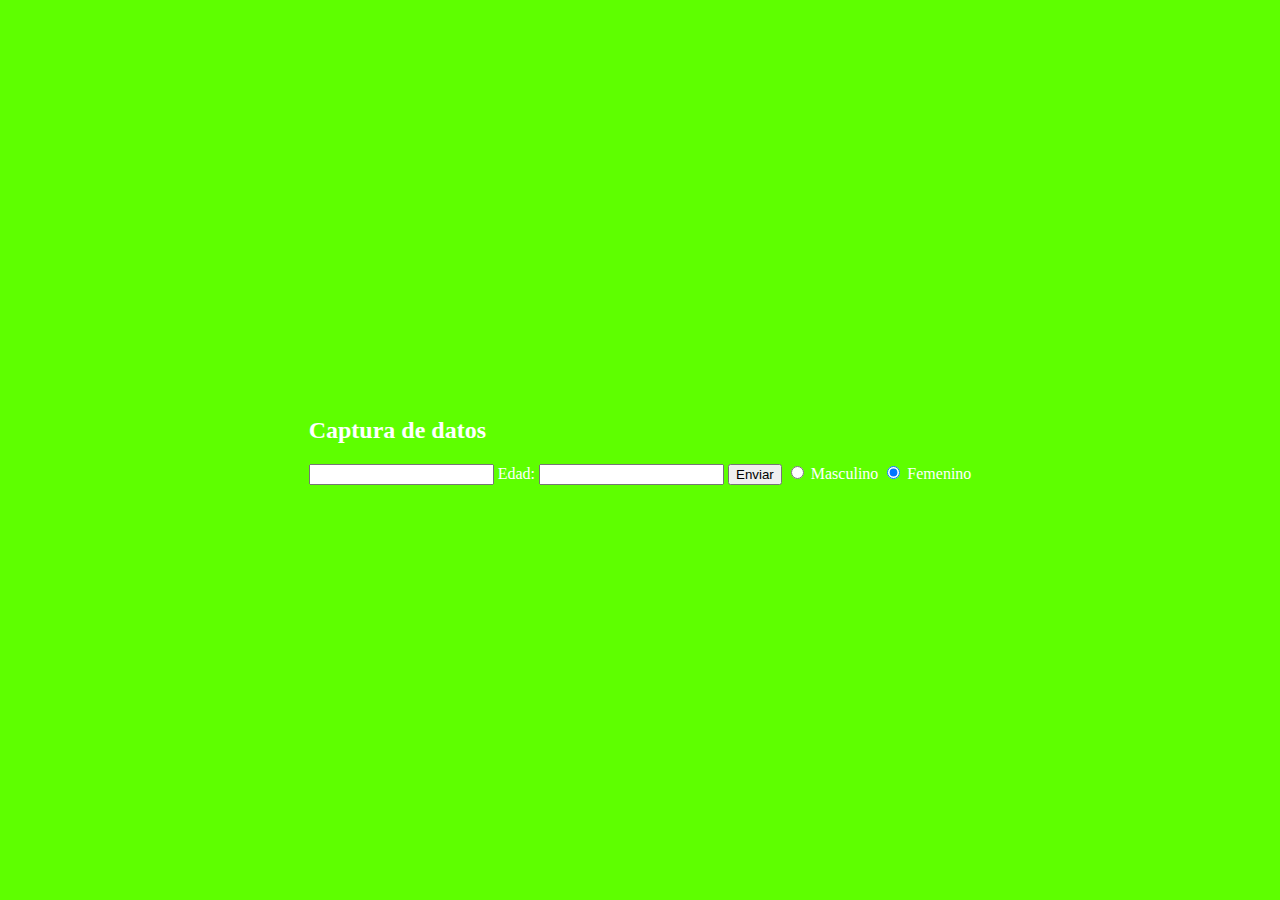
<file: Domcito.html>
<!DOCTYPE html>
<html lang="en">
<head>
    <meta charset="UTF-8">
    <meta name="viewport" content="width=device-width, initial-scale=1.0">
    <title>Formulario capturas</title>
    <link rel="stylesheet" href="Domcito.css">

</head>
<body>
    <script src="Domcito.js"></script>
    <div id="caja1" class="form container">

        <h2>Captura de datos</h2>
        <form name="fdatos">
            <label for="name"></label>
            <input type="text" id="name1" name="name" required>
            <label for="age">Edad:</label>
            <input type="number" id="edad1" name="age" required min="0">
            <input type="submit" value="Enviar" onclick="calcular()">
            <input type="radio" name="sexo" value="masculino" checked> Masculino
            <input type="radio" name="sexo" value="femenino" checked> Femenino
            <br>
            <br>
            
            


            </form>
         </div>


    
</body>
</html>
</file>
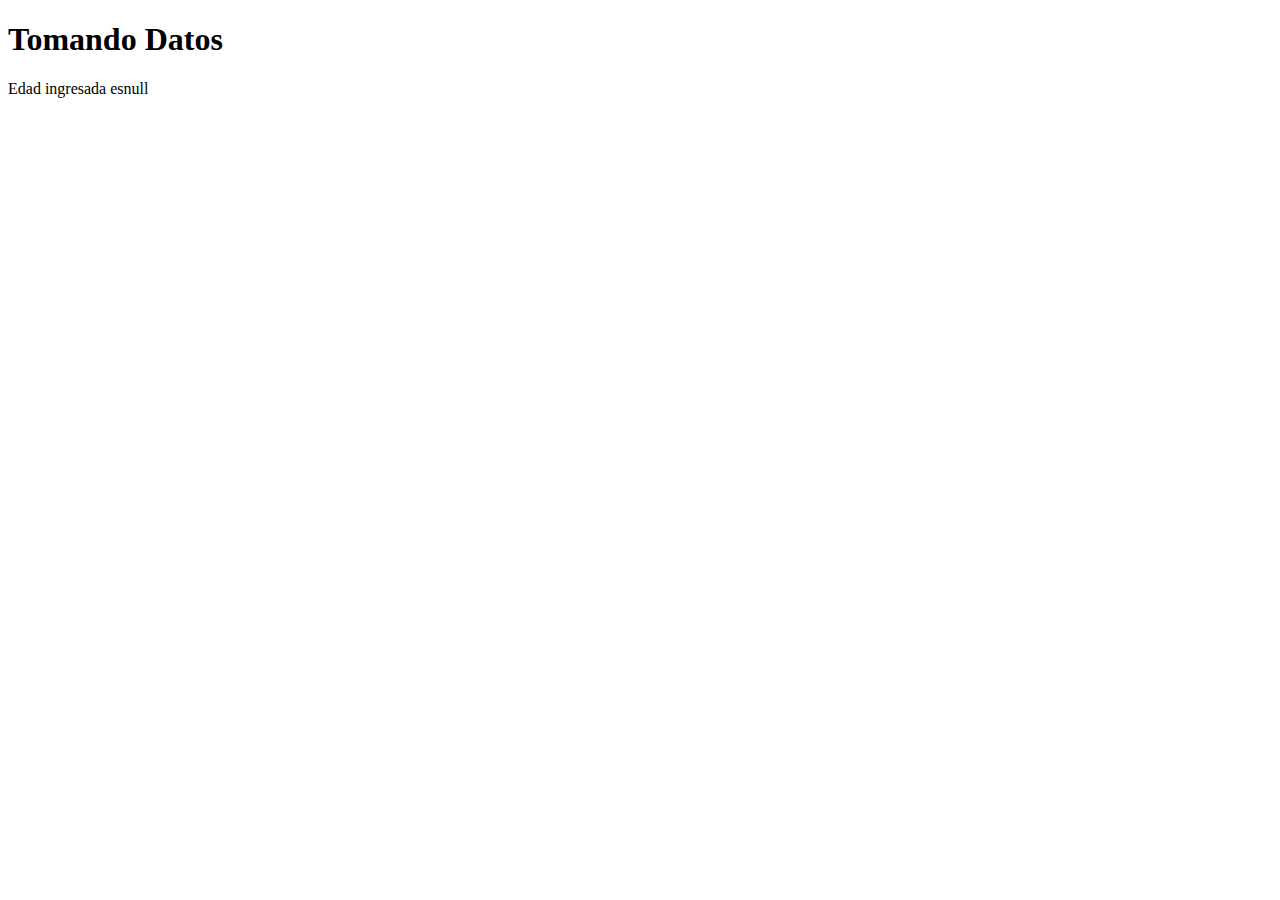
<file: Ejemplo1.html>
<!DOCTYPE html>
<html lang="en">
    <head>
        <meta charset="UTF-8">
        <meta name="viewport" content="width=device-width, initial-scale=1.0">
        <title>Rodrigo</title>
        
    </head>
    <body>

        <h1>Tomando Datos</h1>
<script src="Ejemplo1.js"></script>
 


</body>

 </head>

</html>
</file>
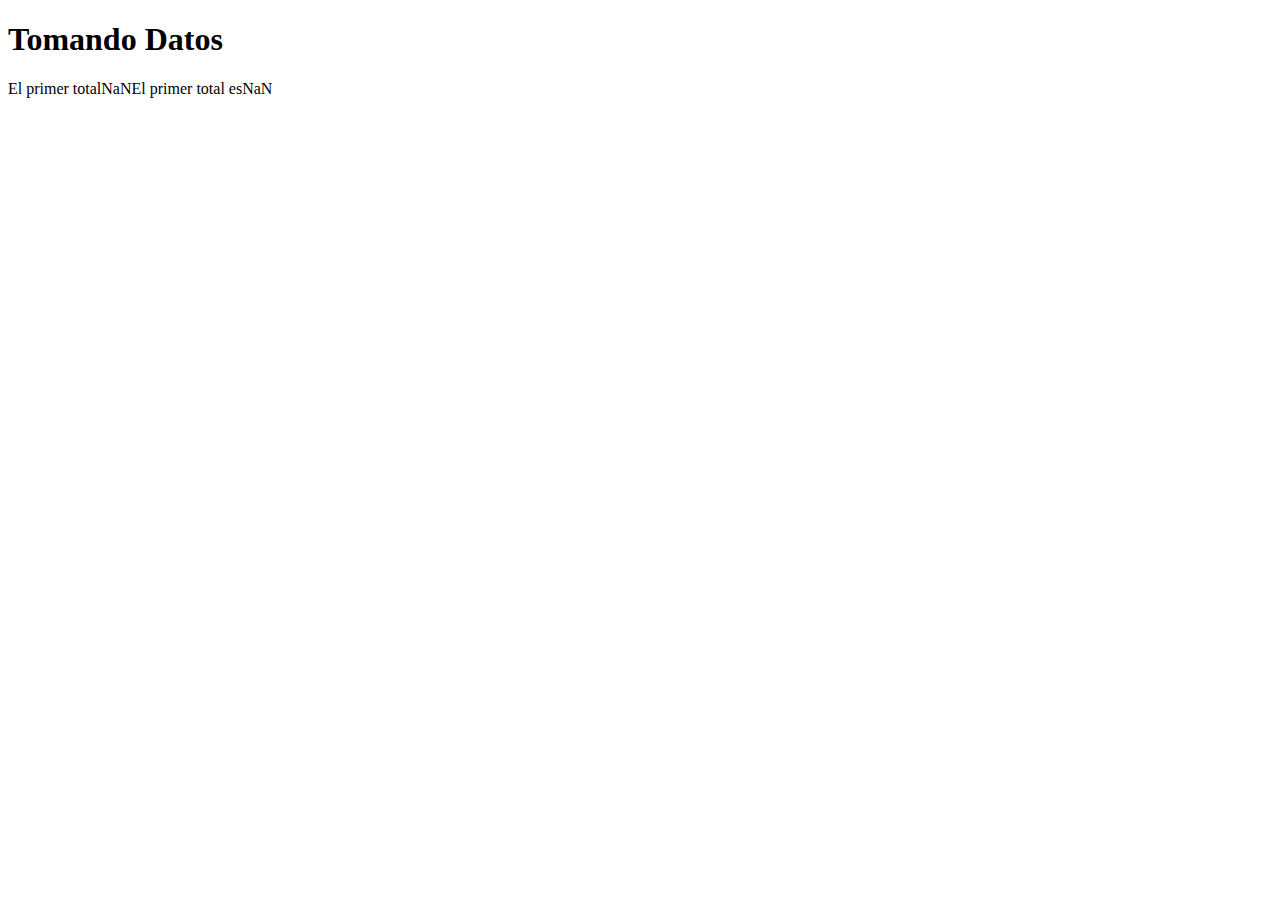
<file: Ejemplo2.html>
<!DOCTYPE html>
<html lang="en">
    <head>
        <meta charset="UTF-8">
        <meta name="viewport" content="width=device-width, initial-scale=1.0">
        <title>Rodrigo</title>
    </head>
    <body>

        <h1>Tomando Datos</h1>

      <script src="Ejemplo2.js" ></script>
      

       
     
       
    


    </body>
</html>
</file>
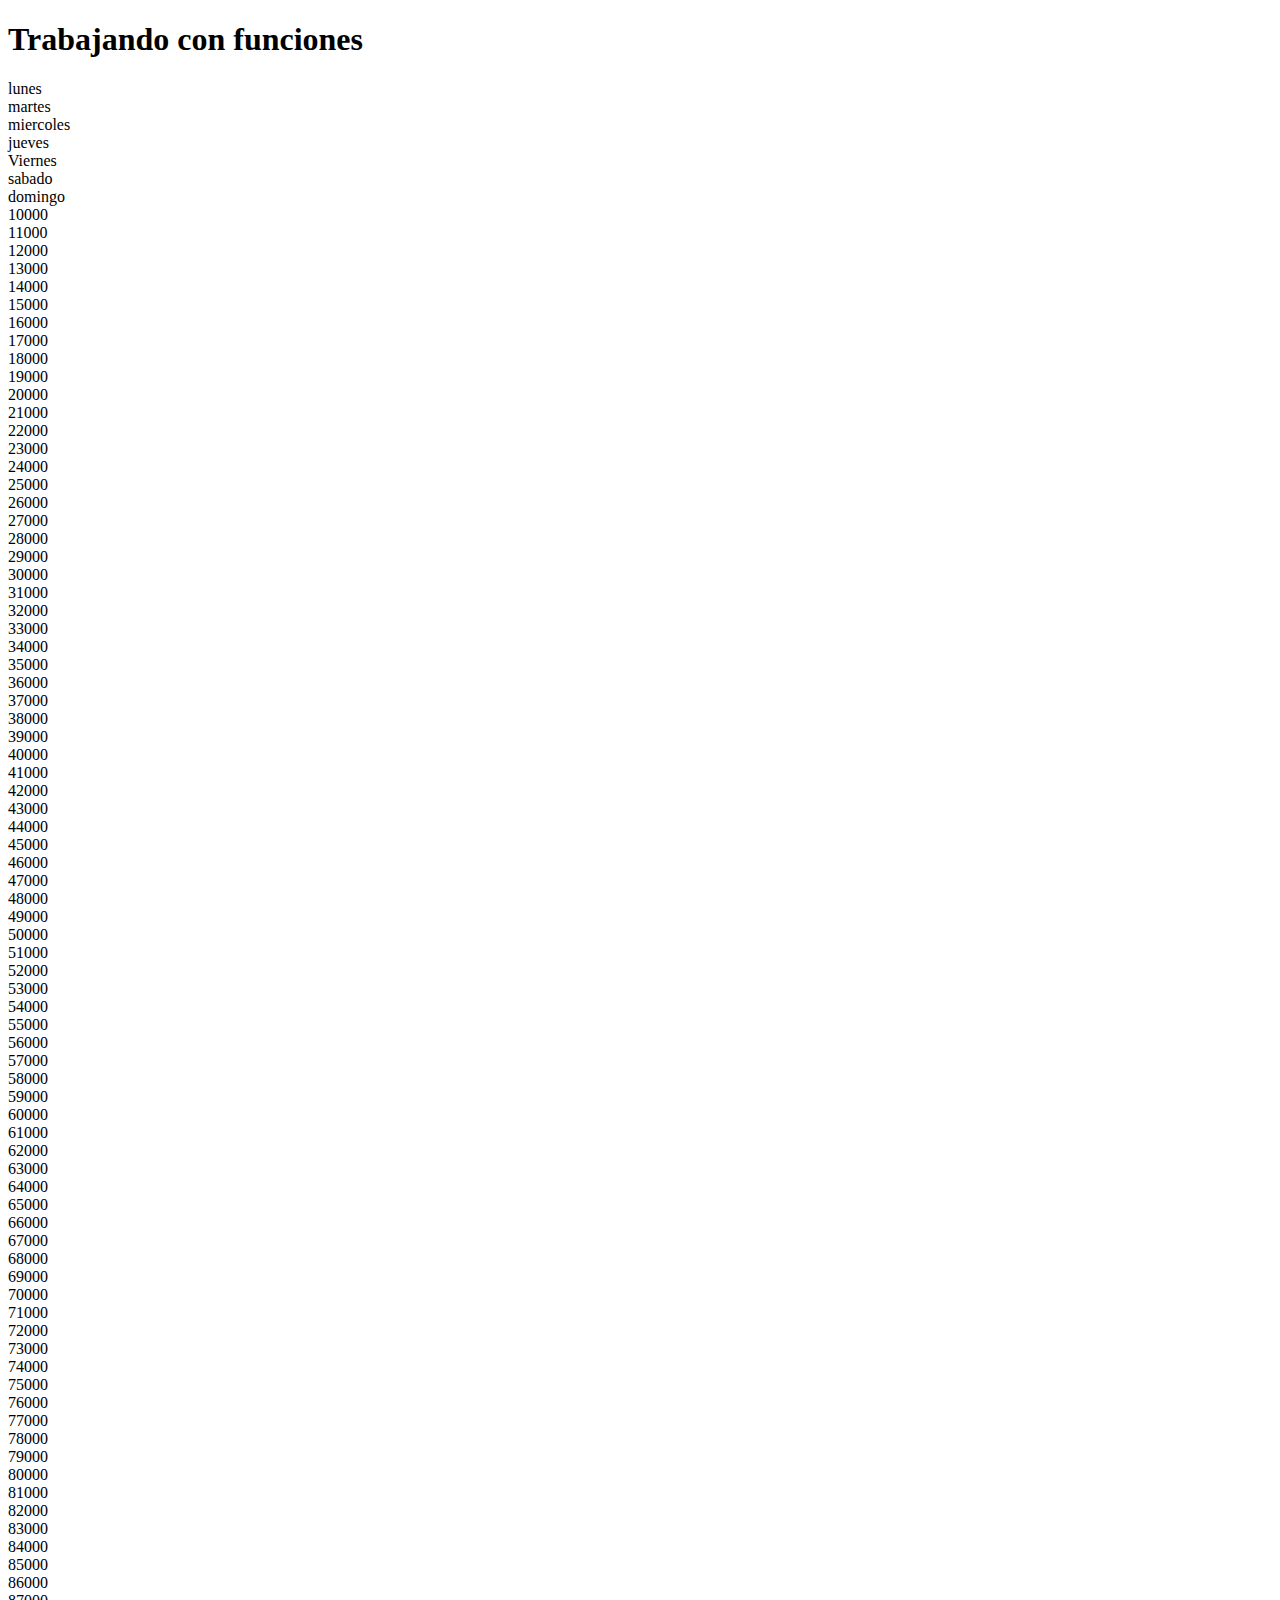
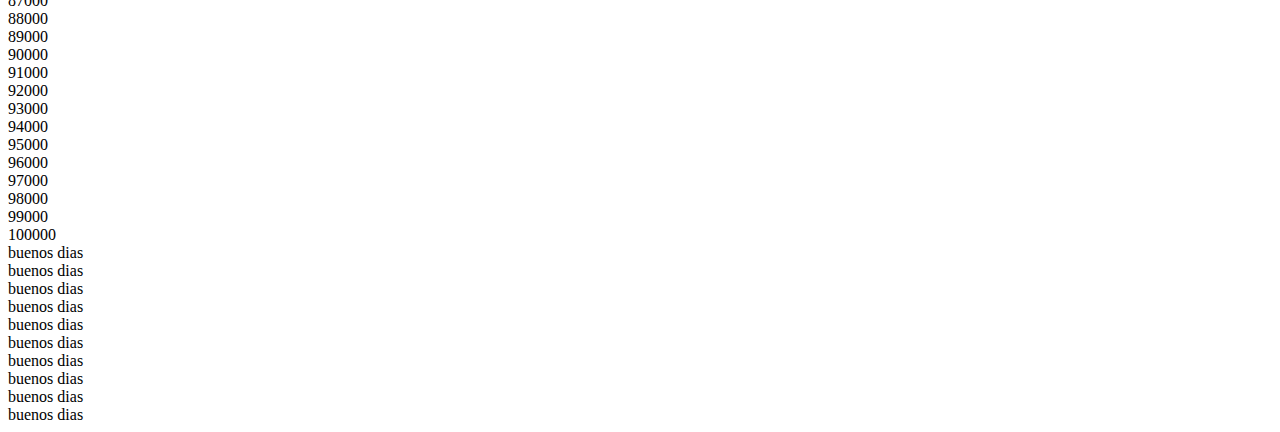
<file: funciones.html>
<!DOCTYPE html>
<html lang="en">
<head>
    <meta charset="UTF-8">
    <meta name="viewport" content="width=device-width, initial-scale=1.0">
    <title>Dias de la semana</title>
    <script src="funciones.js"></script>
</head>
<body>
<h1>Trabajando con funciones</h1>
<script>
    semanita();
    serie();
    frase(); 
     
 

      
    
      

    

</script>



    
</body>
</html>
</file>
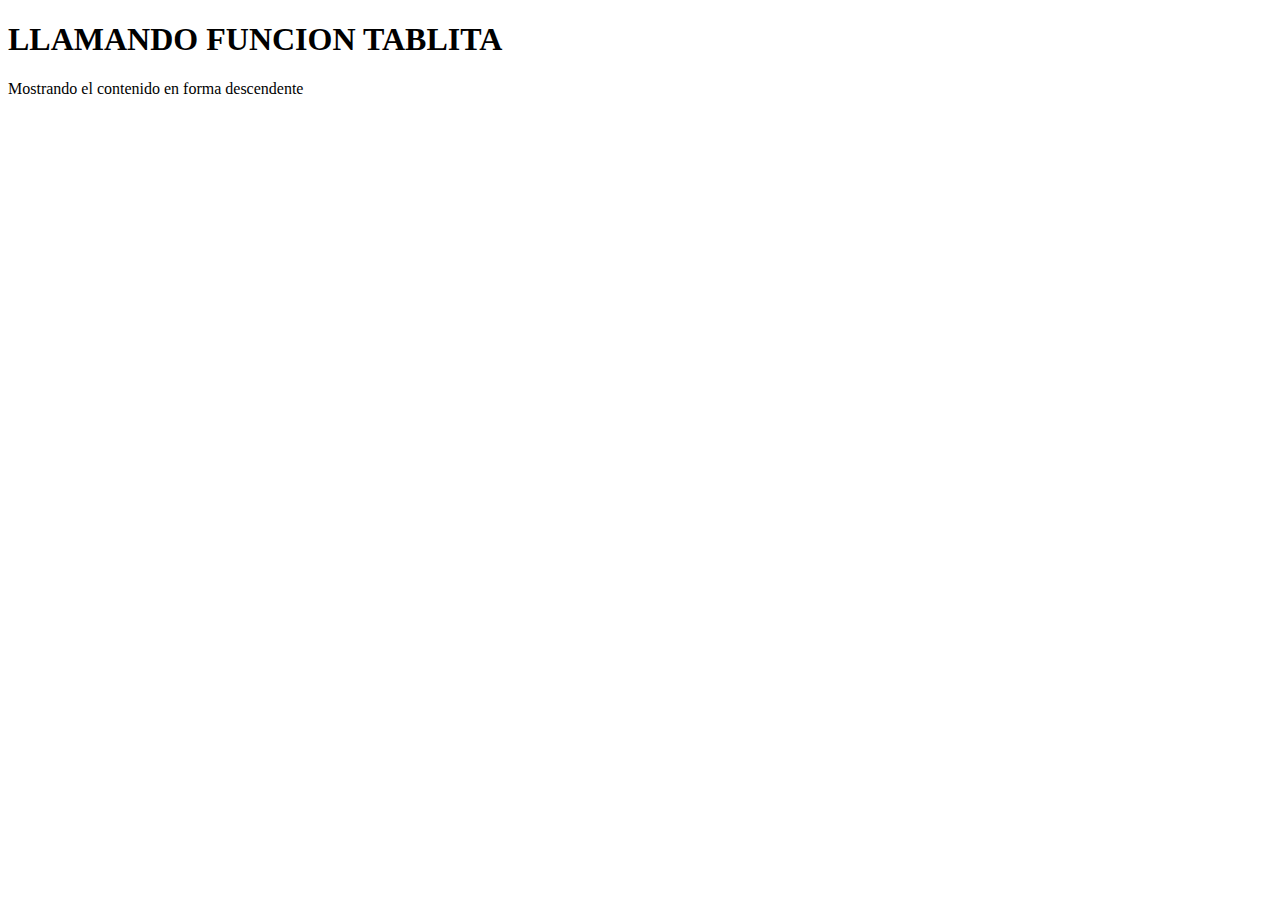
<file: funciones1.html>
<!DOCTYPE html>
<html lang="en">
<head>
    <meta charset="UTF-8">
    <meta name="viewport" content="width=device-width, initial-scale=1.0">
    <title>Document</title>
    <script src="funciones1.js"></script>
</head>
<body>
    <h1>LLAMANDO FUNCION TABLITA</h1>
    <script>
        tablita(inicio,fin)


          
      


        


         
          








    

         





  
         
         





          
        
         
         

           


         

          
         

        
    </script>
      
</script>
    

    
</body>
</html>
</file>
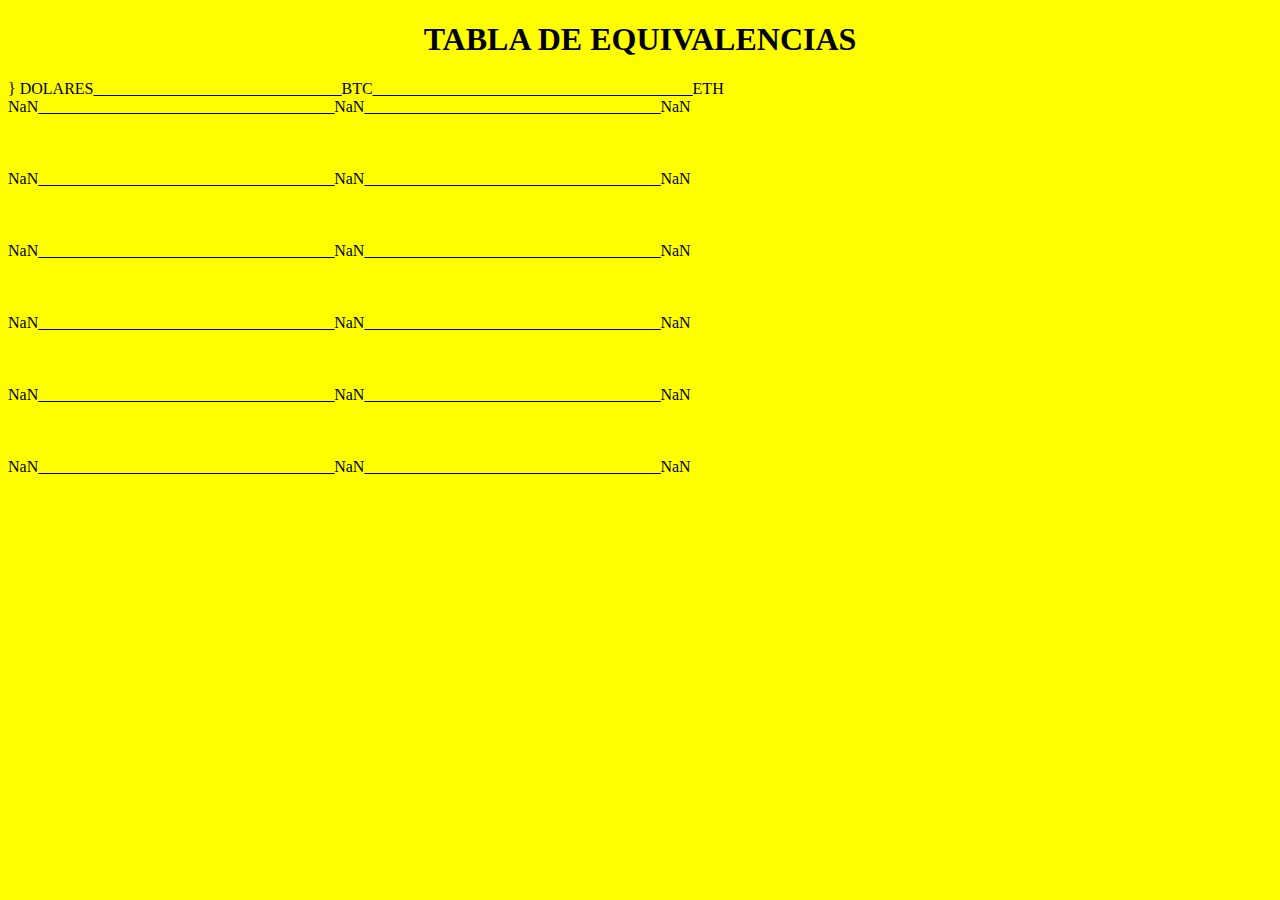
<file: PropuRepetir.html>
<!DOCTYPE html>
<html lang="en">
<head>
    <meta charset="UTF-8">
    <meta name="viewport" content="width=device-width, initial-scale=1.0">
    <title>Document</title>
</head>
<body>
    <body bgcolor="yellow">
   <CENTER><h1> TABLA DE EQUIVALENCIAS</h1></CENTER>

        }
             <script>

        var dolares=new Array(6);
        var BTC =new Array(6);
        var ETH =new Array(6);
        var x=0;
      while (x<6)
    {
       dolares[x]=parseFloat(prompt("ingrese la cantidad de dolares"));
       BTC[x]=dolares[x]/57,810
       ETH[x]=dolares[x]/3.62

        
    
       x++;
    }
        var j=0;
    document.write("DOLARES_______________________________BTC________________________________________ETH<br>");

    while (j < dolares.length) {
            document.write(dolares[j]+"_____________________________________"+BTC[j]+"_____________________________________"+ETH[j]+"<br>");
            document.write("<br>");
            document.write("<br>");
            document.write("<br>");
             


             



            
               
          
    
    
             

               

              
              
 


            





            



            

    
        j++;
    }

    </script>    
</body>
</html>
</file>
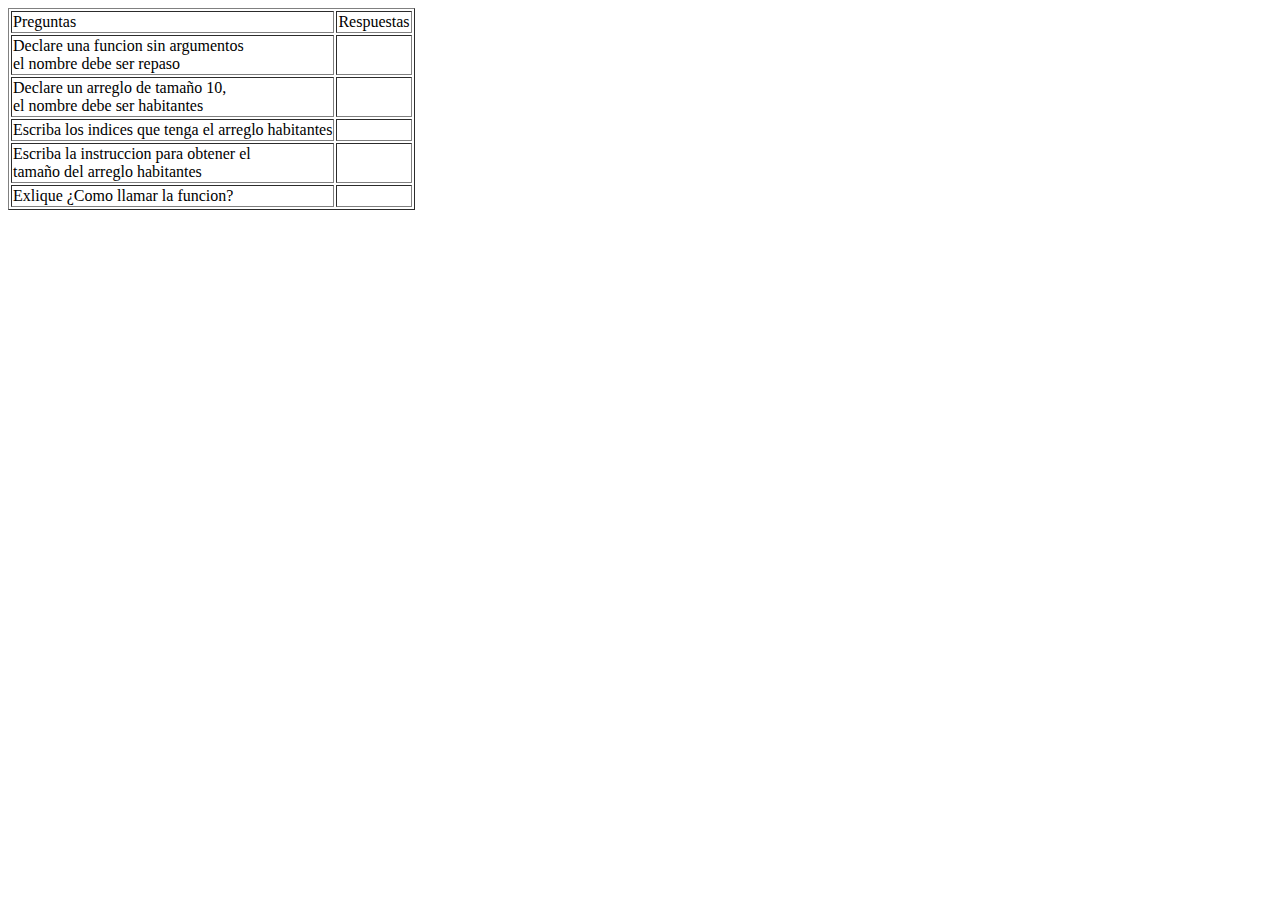
<file: Repaso.html>
<!DOCTYPE html>
<html lang="en">
<head>
    <meta charset="UTF-8">
    <meta name="viewport" content="width=device-width, initial-scale=1.0">
    <title>Document</title>
</head>
<body>
<table  border="1">
        
    <tr>

        
            <td>Preguntas</td>
            <td>Respuestas</td>
        </tr>
        <tr>
            
            <td>Declare una funcion sin argumentos <br> el nombre debe ser repaso</td>
            <td></td>
        </tr>
        <tr>
            <td>Declare un arreglo de tamaño 10,<br>el nombre debe ser habitantes</td>
            <td></td>
        </tr>
        <tr>
            <td>Escriba los indices que tenga el arreglo habitantes</td>
            <td></td>
        </tr>
        <tr>
            <td>Escriba la instruccion para obtener el <br> tamaño del arreglo habitantes</td>
            <td></td>
           
            <tr>
            
            <td>Exlique ¿Como llamar la funcion?</td>
            <td></td>
            
            
           </tr>
           
           
           
           
           
               
         
         
     
        
        </tr>      
        
            
  
     </table>




    
</body>
</html>
</file>
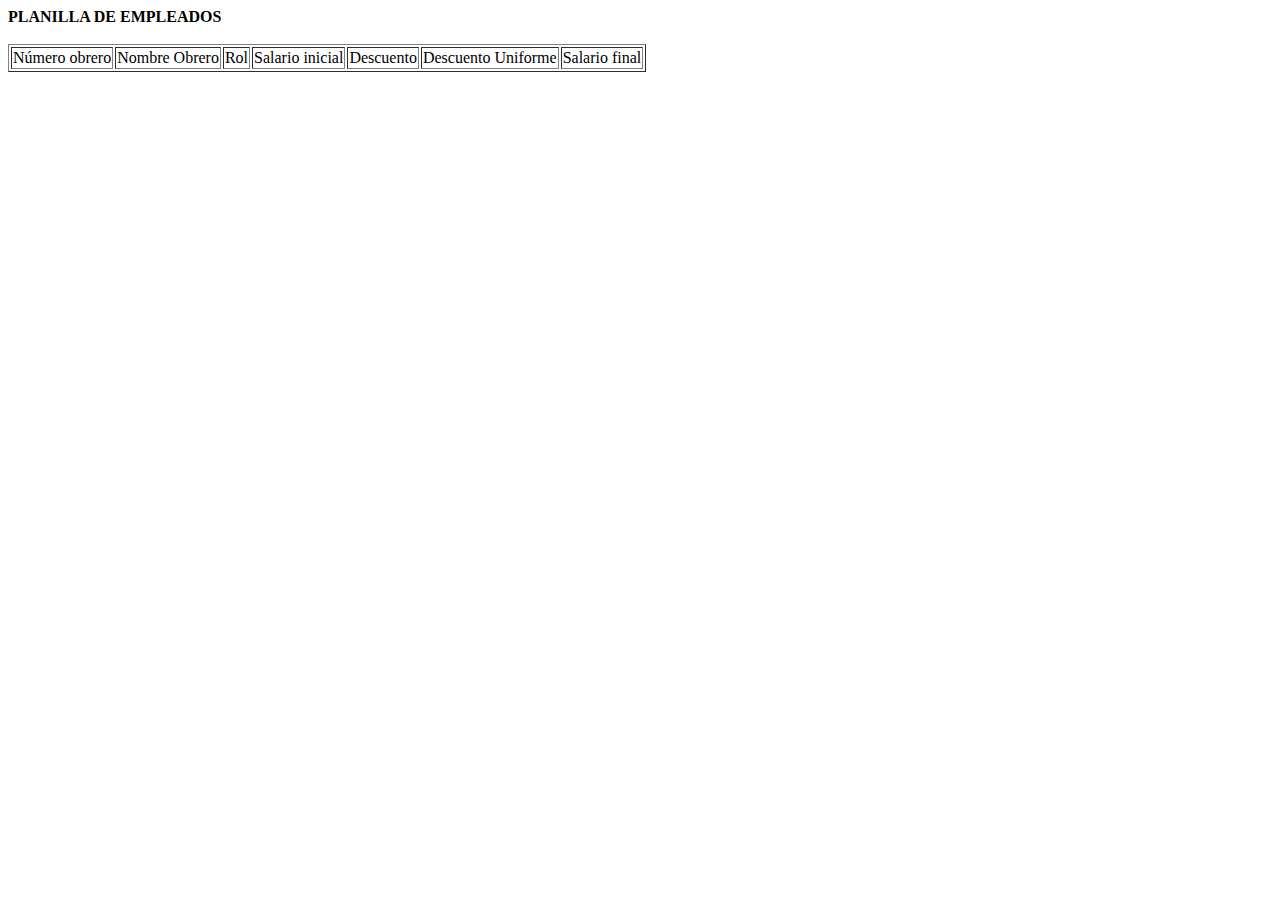
<file: Retro.html>
<!DOCTYPE html>
<html lang="en">
<head>
	<meta charset="UTF-8">
	<meta name="viewport" content="width=device-width, initial-scale=1.0">
	<title>Ejercicio Retroalimentacion</title>

	
</head>
<body>
	<script src="Retro.js"> </script>
	
</body>
</html>
</file>
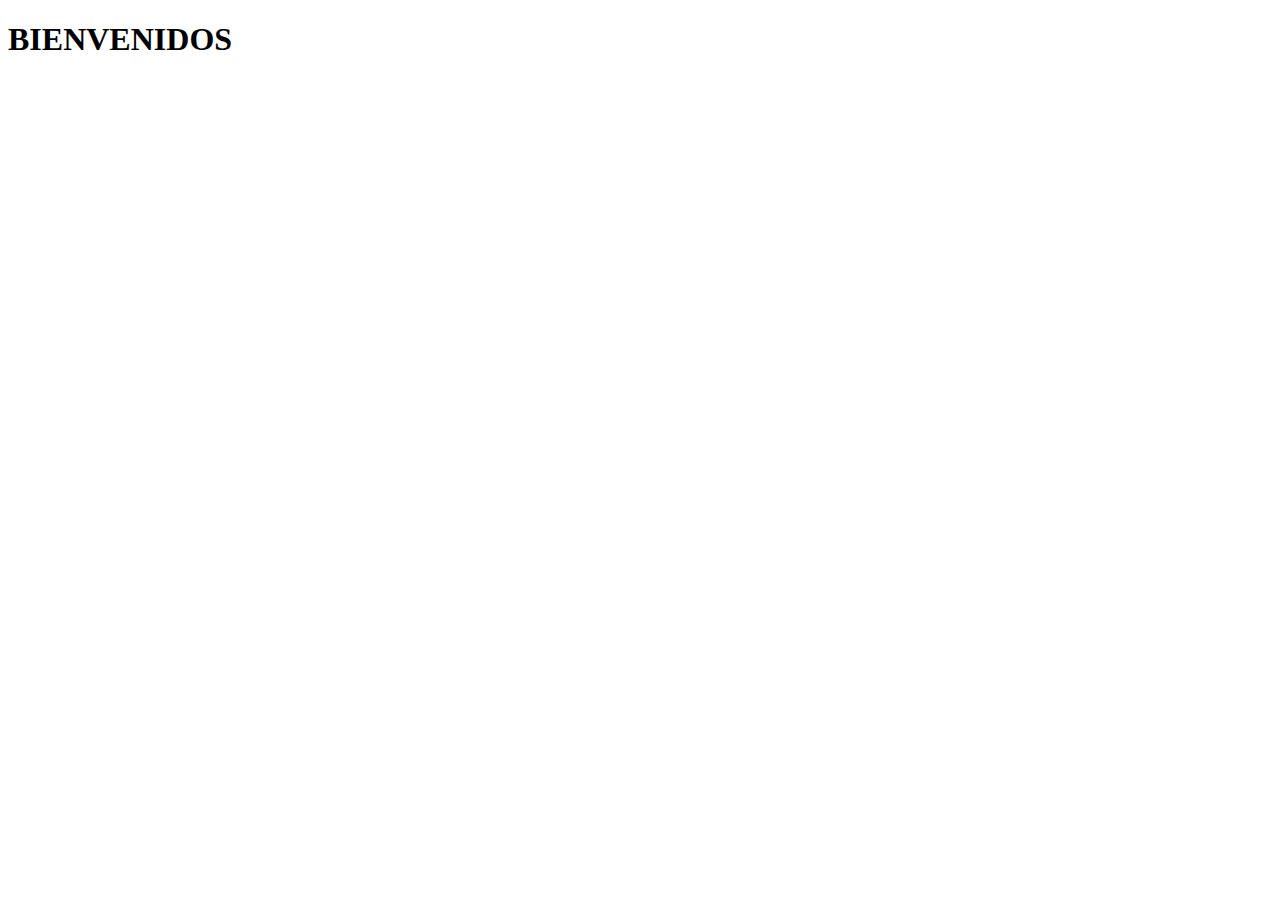
<file: Seleccion.html>
<!DOCTYPE html>
<html lang="en">
<head>
    <meta charset="UTF-8">
    <meta name="viewport" content="width=device-width, initial-scale=1.0">
    <title>Sala de Belleza</title>
</head>
<body>
    <h1>BIENVENIDOS</h1>
    <script>
        //declaramos las variables
        let servicio, forma, costo;
        //captura de datos
       alert ("servicios disponbles");
        servicio=parseInt(prompt("ingrese\n 1 para alisado \n 2 para uñas \n3 para tintes"));
        while(servicio<1 || servicio>3)
        {
            servicio=parseInt(prompt("ingrese correctamente \n 1 para alisado \n2 para uñas \n 3 tintes "))
        
        }

        forma=parseInt(prompt("Ingrese la forma de pago \n 1-Credito \n2 efectivo"));
         while(forma<1 || forma>2)
        
            {
                forma=parseInt(prompt("Ingrese correctamente la forma de pago \n 1 credito\ n 2 efectivo"));
            }

            alert("He llegado antes del se "+servicio);

            if(servicio==1)
            {
                costo=50;
            }
 


            if(forma==1 && servicio==1)
             {
               document.write("Usted se iso un alisado<br>");
               document.write("Usted ha cancelado con tarjeta de crédito<br>");
               document.write("El costo inicial del servicio es de "+costo+"<br>");
               document.write("Se le hara un cargo del 10% "+(costo*0.10)+"<br>");
               document.write("El pago total sera de "+(costo*1.10));
             }

             if(forma==1 && servicio==2)
             {
               document.write("Usted se iso un uñas<br>");
               document.write("Usted ha cancelado con tarjeta de crédito<br>");
               document.write("El costo inicial del servicio es de "+costo+"<br>");
               document.write("Se le hara un cargo del 10% "+(costo*0.10)+"<br>");
               document.write("El pago total sera de "+(costo*1.10));
             }
             if(forma==1 && servicio==3)
             {
               document.write("Usted se iso un tintes<br>");
               document.write("Usted ha cancelado con tarjeta de crédito<br>");
               document.write("El costo inicial del servicio es de "+costo+"<br>");
               document.write("Se le hara un cargo del 10% "+(costo*0.10)+"<br>");
               document.write("El pago total sera de "+(costo*1.10));
             }


/*
            switch(servicio)
            {
                case 1:
                {
                    costo=50;
                    break;
                }
                case 2:
                {
                    costo=25;
                    break;
                }
                case 3:
                {
                    costo=35;
                    break;
                }
            }fin
            */

           alert("El costo es de "+costo)




             // impresion
/*
             if(forma==1 && servicio==1)
             {
               document.write("Usted se iso un alisado<br>");
               document.write("Usted ha cancelado con tarjeta de crédito<br>");
               document.write("El costo inicial del servicio es de "+costo+"<br");
               document.write("Se le hara un cargo del 10% "+(costo+0,10)+"<br>");
               document.write("El pago total sera de "+(costo+1,10));
             }

       
             else if(forma==1 && servicio==2)
             {
                document.write("Usted se iso las uñas<br>");
               document.write("Usted ha cancelado en efectivo<br>");
               document.write("El costo inicial ses de "+costo+"<br>");
               document.write("El pago total sera de "+costo); 
             } 
             else if (forma==2 && servicio==3)

             {
                document.write("Usted se hizo un tinte<br>");
               document.write("Usted ha cancelado en efectivo<br>");
               document.write("El costo inicial es de "+costo+"<br>");
               document.write("El pago total sera de "+costo);
             }
              
*/
    </script>
</body>
</html>
</file>
<file: Domcito.css>
/*estilo para el cuerpo de la pagina*/
body{
    background-color: rgb(94, 255, 0);
    color: white;
    display: flex;
    justify-content: center;
    align-items: center;
    height: 100vh;
    margin: 0;
}
/*estilo para el contenedor del formulario*/
.form-container {
    background-color: #333;
    padding: 20px;
    border-radius: 8px;
    width: 300px;
    box-shadow: 0 0 10px rgba(0, 0, 0, 0.5);   
}
/*estilo para el encabezado del contenedor*/
.form-container h2{
    text-align: center;
    margin-bottom: 20px;
}
/*estilo para las etiquetas utilizadas del contenedor*/
.form-container label {
    display: block;
    margin-bottom: 10px;
}
/*estilo para los input utilizados en el formulario*/
.form-container input[type="text"] ,
.form-container input[type="number"]{
    width: calc(100% -20px);
    padding: 10px;
    margin-bottom: 20px;
    border: 1px solid #555;
    border-radius: 4px;
    background-color: #222;
    color: white;
}
.form-container input[type="submit"]{
    background-color: #4caf50;
    color: white;
    padding: 10px;
    border: none;
    border-radius: 4px;
    cursor: pointer;
    width: 100%;
}
/*estilo para cuando se ha dado clic en el boton */
.form-container input[type="submit"]:hover{
    background-color: #45a049;
    

}
</file>
